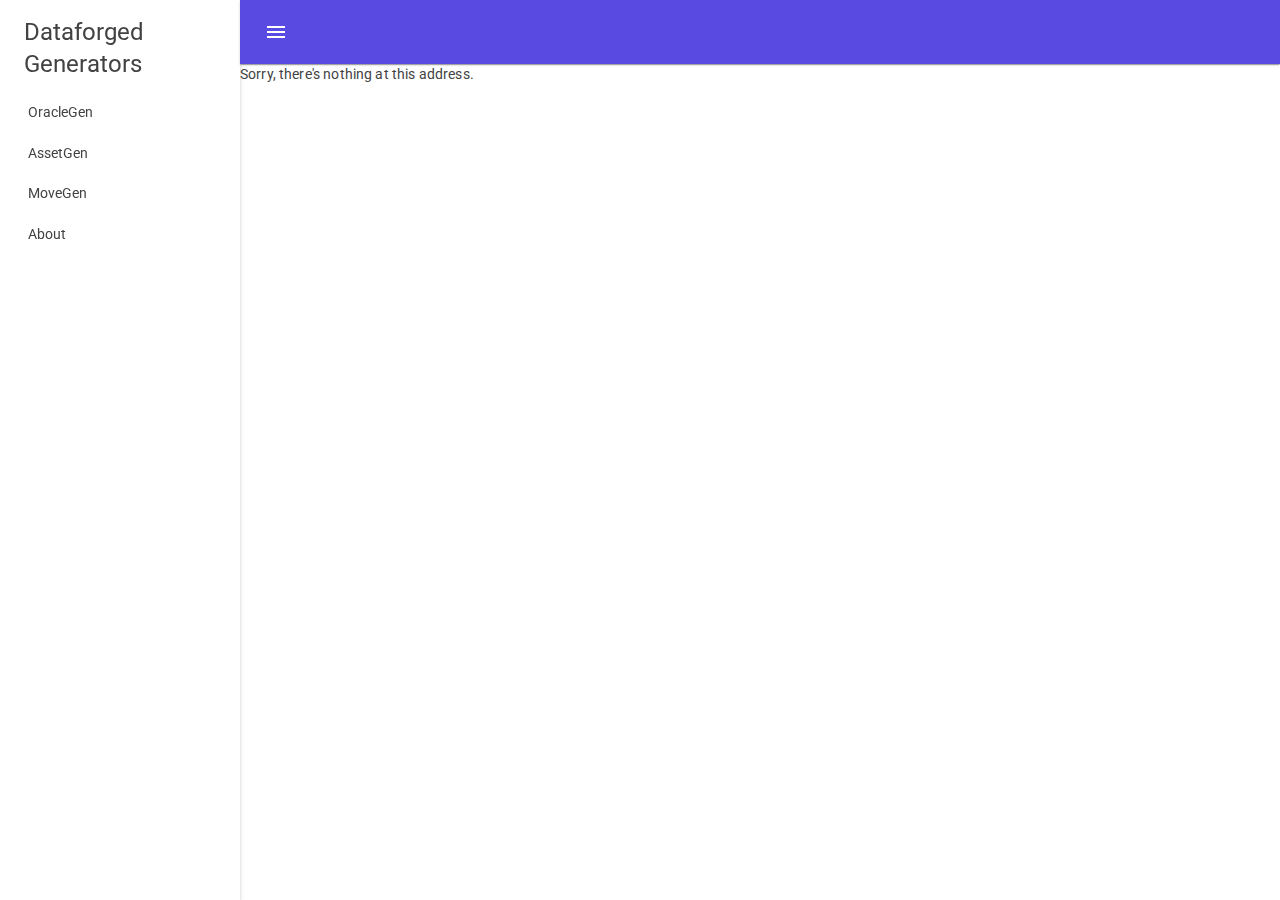
<file: wwwroot/index.html>
<!DOCTYPE html>
<html lang="en">

<head>
    <meta charset="utf-8" />
    <meta name="viewport" content="width=device-width, initial-scale=1.0, maximum-scale=1.0, user-scalable=no" />
    <title>DataforgedGen</title>
    <base href="/" />
    <link href="css/app.css" rel="stylesheet" />
    <link rel="icon" type="image/png" href="favicon.png" />
    <link href="https://fonts.googleapis.com/css?family=Roboto:300,400,500,700&display=swap" rel="stylesheet" />
    <link href="_content/MudBlazor/MudBlazor.min.css" rel="stylesheet" />
</head>

<body>
    <div id="app">
        <svg class="loading-progress">
            <circle r="40%" cx="50%" cy="50%" />
            <circle r="40%" cx="50%" cy="50%" />
        </svg>
        <div class="loading-progress-text"></div>
    </div>

    <div id="blazor-error-ui">
        An unhandled error has occurred.
        <a href="" class="reload">Reload</a>
        <a class="dismiss">🗙</a>
    </div>
    <script src="_framework/blazor.webassembly.js"></script>
    <script src="_content/MudBlazor/MudBlazor.min.js"></script>
    <script src="js/AssetPage.js"></script>
    <script src="js/html2canvas.min.js"></script>

    <script type="text/javascript">
        window.downloadFileFromStream = async (fileName, contentStreamReference) => {
            const arrayBuffer = await contentStreamReference.arrayBuffer();
            const blob = new Blob([arrayBuffer]);
            const url = URL.createObjectURL(blob);
            const anchorElement = document.createElement('a');
            anchorElement.href = url;
            anchorElement.download = fileName ?? '';
            anchorElement.click();
            anchorElement.remove();
            URL.revokeObjectURL(url);
        }
    </script>
</body>

</html>
</file>
<file: wwwroot/css/app.css>
html, body {
    font-family: 'Helvetica Neue', Helvetica, Arial, sans-serif;
}

h1:focus {
    outline: none;
}

a, .btn-link {
    color: #0071c1;
}

.btn-primary {
    color: #fff;
    background-color: #1b6ec2;
    border-color: #1861ac;
}

.btn:focus, .btn:active:focus, .btn-link.nav-link:focus, .form-control:focus, .form-check-input:focus {
  box-shadow: 0 0 0 0.1rem white, 0 0 0 0.25rem #258cfb;
}

.content {
    padding-top: 1.1rem;
}

.valid.modified:not([type=checkbox]) {
    outline: 1px solid #26b050;
}

.invalid {
    outline: 1px solid red;
}

.validation-message {
    color: red;
}

#blazor-error-ui {
    background: lightyellow;
    bottom: 0;
    box-shadow: 0 -1px 2px rgba(0, 0, 0, 0.2);
    display: none;
    left: 0;
    padding: 0.6rem 1.25rem 0.7rem 1.25rem;
    position: fixed;
    width: 100%;
    z-index: 1000;
}

    #blazor-error-ui .dismiss {
        cursor: pointer;
        position: absolute;
        right: 0.75rem;
        top: 0.5rem;
    }

.blazor-error-boundary {
    background: url([data-uri]) no-repeat 1rem/1.8rem, #b32121;
    padding: 1rem 1rem 1rem 3.7rem;
    color: white;
}

    .blazor-error-boundary::after {
        content: "An error has occurred."
    }

.loading-progress {
    position: relative;
    display: block;
    width: 8rem;
    height: 8rem;
    margin: 20vh auto 1rem auto;
}

    .loading-progress circle {
        fill: none;
        stroke: #e0e0e0;
        stroke-width: 0.6rem;
        transform-origin: 50% 50%;
        transform: rotate(-90deg);
    }

        .loading-progress circle:last-child {
            stroke: #1b6ec2;
            stroke-dasharray: calc(3.141 * var(--blazor-load-percentage, 0%) * 0.8), 500%;
            transition: stroke-dasharray 0.05s ease-in-out;
        }

.loading-progress-text {
    position: absolute;
    text-align: center;
    font-weight: bold;
    inset: calc(20vh + 3.25rem) 0 auto 0.2rem;
}

    .loading-progress-text:after {
        content: var(--blazor-load-percentage-text, "Loading");
    }
</file>
